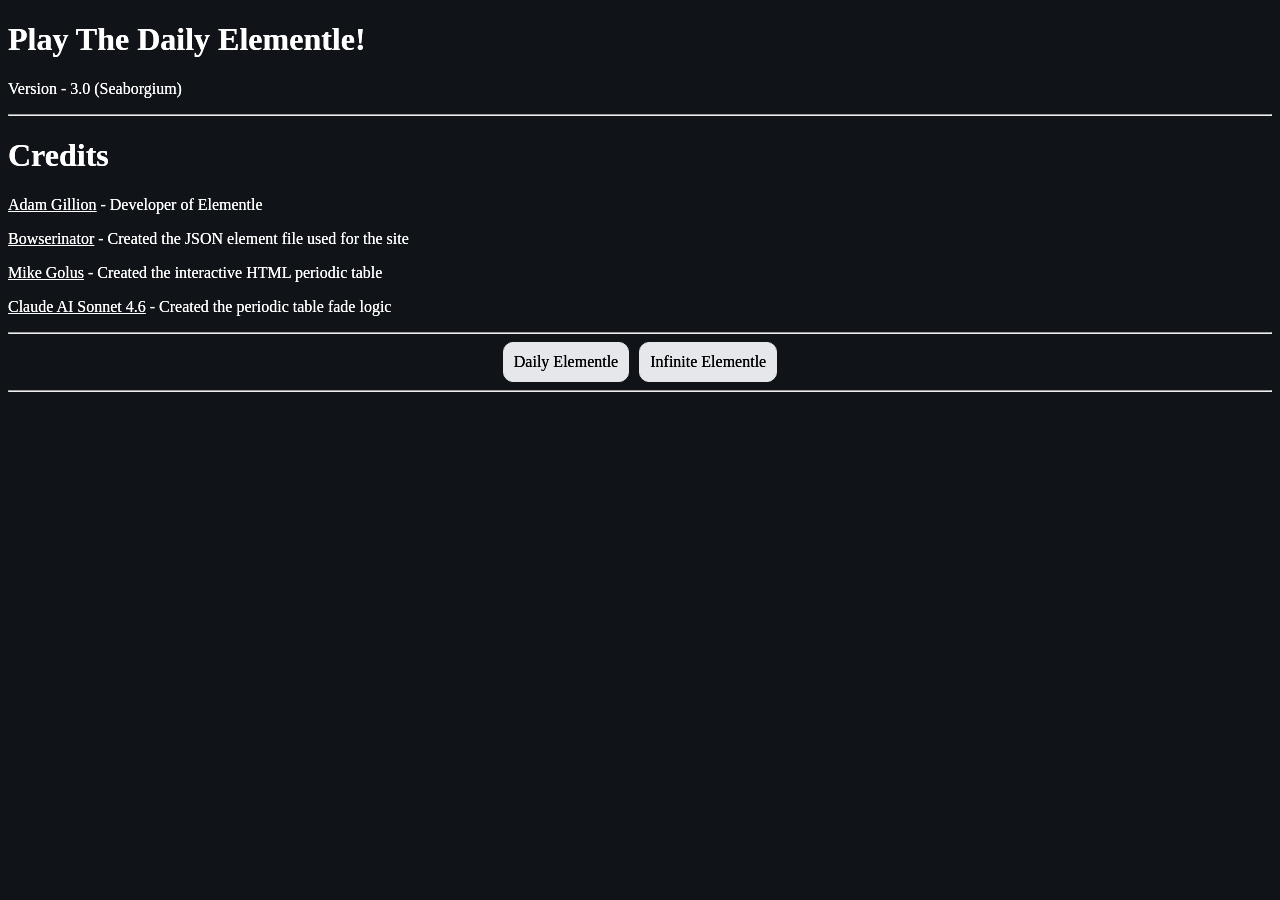
<file: index.html>
<!DOCTYPE html>
<head>
  <title>Elementle - Guess the chemical element</title>
  <link rel="stylesheet" type="text/css" href="style.css">
</head>
<body>
  <h1>Play The Daily Elementle!</h1>
  <p>Version - 3.0 (Seaborgium)</p>
  <hr>
  <h1>Credits</h1>
  <p><a href="https://github.com/the-adam-g/">Adam Gillion</a> - Developer of Elementle</p>
  <p><a href="https://github.com/Bowserinator">Bowserinator</a> - Created the JSON element file used for the site</p>
  <p><a href="https://codepen.io/mikegolus/pen/OwrPgB">Mike Golus</a> - Created the interactive HTML periodic table</p>
  <p><a href="https://claude.ai/">Claude AI Sonnet 4.6</a> - Created the periodic table fade logic</p>
  <hr>
  <div style="display: flex; margin-left: auto; margin-right: auto; justify-content: center;">
    <a class="navbar" style="margin-right: 10px;" href="daily.html">Daily Elementle</a>
    <a class="navbar" href="freeplay.html">Infinite Elementle</a>
  </div>
  <hr>
</file>
<file: style.css>
body {
  background: #101318;
  text-shadow: 0 0 0.4vw currentColor; 
}
h1, p, a, ul, li {
    color: white !important;
    text-shadow: 0 0 0.0vw currentColor;
}
.navbar {
  display: flex;
  flex-direction: row;
  border: 1px solid #E5E7EB;
  color: #000000 !important;
  text-decoration: none;
  background-color: #E5E7EB;
  border-radius: 10px;
  padding: 10px;
  transition-duration: 0.5s;
}
.navbar:hover {
  border: 1px solid #E5E7EB;
  color: #000000;
  background-color: #bab8b8;
  transition-duration: 0.5s;
}
.element.clue-eliminated {
  opacity: 0.12;
  filter: grayscale(100%) brightness(0.3);
  pointer-events: none;
  transition: opacity 600ms ease, filter 600ms ease;
}
.element.clue-eliminated .square {
  background: #0a0c0f !important;
  border-color: #1a1d22 !important;
  color: #333 !important;
}
.element:not(.clue-eliminated) {
  transition: opacity 600ms ease, filter 600ms ease;
}
.wrapper {
  position: relative;
  overflow: hidden;
  padding: 2%; }
  .wrapper > input {
    -webkit-appearance: none;
    position: fixed;
    left: 0;
    top: 0;
    width: 100%;
    height: 100%;
    visibility: hidden;
    opacity: 0;
    pointer-events: none; }

.periodic-table {
  max-width: 80%;
  margin-left: auto;
  margin-right: auto;
  display: grid;
  grid-gap: 5px;
  grid-template-columns: repeat(18, 1fr); }

.element {
  position: relative;
  font-size: 0.5vw;
  padding-bottom: 100%;
  cursor: pointer;
  color: #fff;
  transition: 500ms; }
  .element .overlay {
    position: fixed;
    z-index: 1;
    left: 0;
    right: 0;
    top: 0;
    bottom: 0;
    background-color: #101318;
    opacity: 0;
    pointer-events: none;
    transition: 500ms; }
  .element .square {
    position: absolute;
    left: 0;
    top: 0;
    width: 100%;
    height: 100%;
    border: 2px solid;
    box-sizing: border-box;
    background: #101318;
    display: flex;
    flex-direction: column;
    justify-content: center;
    align-items: center;
    transition-property: transform, z-index, left, right, top, bottom;
    transition-duration: 100ms, 0ms, 200ms, 200ms, 200ms, 200ms;
    transition-delay: 0ms, 100ms, 0ms, 0ms, 0ms, 0ms; }
  .element .atomic-number {
    position: absolute;
    left: 0;
    top: 0;
    padding: 2px; }
  .element .label {
    text-align: center;
    transition: 200ms; }
  .element .symbol {
    font-size: 1.7vw; }
  .element .name {
    font-size: 0.7vw; }
  .element .atomic-mass {
    position: absolute;
    left: 0;
    right: 0;
    bottom: 0;
    padding: 2px;
    text-align: center; }
  .element .atomic-weight {
    position: absolute;
    right: 0;
    top: 0;
    list-style: none;
    margin: 0;
    padding: 2px;
    opacity: 0;
    transition: 200ms;
    text-align: right; }
  .element .model {
    display: none;
    position: absolute;
    left: -500%;
    right: -500%;
    top: -500%;
    bottom: -500%;
    transform: scale(0.1); }
    .element .model .orbital {
      position: absolute;
      left: 0;
      right: 0;
      top: 0;
      bottom: 0;
      border: 5px solid;
      border-radius: 50%;
      opacity: 0.25; }
      .element .model .orbital:nth-child(1) {
        margin: 10%;
        animation-duration: 40s; }
      .element .model .orbital:nth-child(2) {
        margin: 15.5%;
        animation-duration: 34s; }
      .element .model .orbital:nth-child(3) {
        margin: 21%;
        animation-duration: 28s; }
      .element .model .orbital:nth-child(4) {
        margin: 26.5%;
        animation-duration: 22s; }
      .element .model .orbital:nth-child(5) {
        margin: 32%;
        animation-duration: 16s; }
      .element .model .orbital:nth-child(6) {
        margin: 37.5%;
        animation-duration: 10s; }
      .element .model .orbital:nth-child(7) {
        margin: 43%;
        animation-duration: 4s; }
      .element .model .orbital .electron {
        position: absolute;
        left: 0;
        right: 0;
        top: 0;
        bottom: 0; }
        .element .model .orbital .electron::before {
          content: "";
          position: absolute;
          left: calc(50% - 0.7vw);
          top: -0.7vw;
          width: 1.4vw;
          height: 1.4vw;
          background-color: currentColor;
          border-radius: 50%;
          opacity: 0.75; }
        .element .model .orbital .electron:nth-last-child(1):first-child ~ .electron:nth-child(1) {
          transform: rotate(0deg); }
        .element .model .orbital .electron:nth-last-child(2):first-child ~ .electron:nth-child(1) {
          transform: rotate(0deg); }
        .element .model .orbital .electron:nth-last-child(2):first-child ~ .electron:nth-child(2) {
          transform: rotate(180deg); }
        .element .model .orbital .electron:nth-last-child(3):first-child ~ .electron:nth-child(1) {
          transform: rotate(0deg); }
        .element .model .orbital .electron:nth-last-child(3):first-child ~ .electron:nth-child(2) {
          transform: rotate(120deg); }
        .element .model .orbital .electron:nth-last-child(3):first-child ~ .electron:nth-child(3) {
          transform: rotate(240deg); }
        .element .model .orbital .electron:nth-last-child(4):first-child ~ .electron:nth-child(1) {
          transform: rotate(0deg); }
        .element .model .orbital .electron:nth-last-child(4):first-child ~ .electron:nth-child(2) {
          transform: rotate(90deg); }
        .element .model .orbital .electron:nth-last-child(4):first-child ~ .electron:nth-child(3) {
          transform: rotate(180deg); }
        .element .model .orbital .electron:nth-last-child(4):first-child ~ .electron:nth-child(4) {
          transform: rotate(270deg); }
        .element .model .orbital .electron:nth-last-child(5):first-child ~ .electron:nth-child(1) {
          transform: rotate(0deg); }
        .element .model .orbital .electron:nth-last-child(5):first-child ~ .electron:nth-child(2) {
          transform: rotate(72deg); }
        .element .model .orbital .electron:nth-last-child(5):first-child ~ .electron:nth-child(3) {
          transform: rotate(144deg); }
        .element .model .orbital .electron:nth-last-child(5):first-child ~ .electron:nth-child(4) {
          transform: rotate(216deg); }
        .element .model .orbital .electron:nth-last-child(5):first-child ~ .electron:nth-child(5) {
          transform: rotate(288deg); }
        .element .model .orbital .electron:nth-last-child(6):first-child ~ .electron:nth-child(1) {
          transform: rotate(0deg); }
        .element .model .orbital .electron:nth-last-child(6):first-child ~ .electron:nth-child(2) {
          transform: rotate(60deg); }
        .element .model .orbital .electron:nth-last-child(6):first-child ~ .electron:nth-child(3) {
          transform: rotate(120deg); }
        .element .model .orbital .electron:nth-last-child(6):first-child ~ .electron:nth-child(4) {
          transform: rotate(180deg); }
        .element .model .orbital .electron:nth-last-child(6):first-child ~ .electron:nth-child(5) {
          transform: rotate(240deg); }
        .element .model .orbital .electron:nth-last-child(6):first-child ~ .electron:nth-child(6) {
          transform: rotate(300deg); }
        .element .model .orbital .electron:nth-last-child(7):first-child ~ .electron:nth-child(1) {
          transform: rotate(0deg); }
        .element .model .orbital .electron:nth-last-child(7):first-child ~ .electron:nth-child(2) {
          transform: rotate(51.42857deg); }
        .element .model .orbital .electron:nth-last-child(7):first-child ~ .electron:nth-child(3) {
          transform: rotate(102.85714deg); }
        .element .model .orbital .electron:nth-last-child(7):first-child ~ .electron:nth-child(4) {
          transform: rotate(154.28571deg); }
        .element .model .orbital .electron:nth-last-child(7):first-child ~ .electron:nth-child(5) {
          transform: rotate(205.71429deg); }
        .element .model .orbital .electron:nth-last-child(7):first-child ~ .electron:nth-child(6) {
          transform: rotate(257.14286deg); }
        .element .model .orbital .electron:nth-last-child(7):first-child ~ .electron:nth-child(7) {
          transform: rotate(308.57143deg); }
        .element .model .orbital .electron:nth-last-child(8):first-child ~ .electron:nth-child(1) {
          transform: rotate(0deg); }
        .element .model .orbital .electron:nth-last-child(8):first-child ~ .electron:nth-child(2) {
          transform: rotate(45deg); }
        .element .model .orbital .electron:nth-last-child(8):first-child ~ .electron:nth-child(3) {
          transform: rotate(90deg); }
        .element .model .orbital .electron:nth-last-child(8):first-child ~ .electron:nth-child(4) {
          transform: rotate(135deg); }
        .element .model .orbital .electron:nth-last-child(8):first-child ~ .electron:nth-child(5) {
          transform: rotate(180deg); }
        .element .model .orbital .electron:nth-last-child(8):first-child ~ .electron:nth-child(6) {
          transform: rotate(225deg); }
        .element .model .orbital .electron:nth-last-child(8):first-child ~ .electron:nth-child(7) {
          transform: rotate(270deg); }
        .element .model .orbital .electron:nth-last-child(8):first-child ~ .electron:nth-child(8) {
          transform: rotate(315deg); }
        .element .model .orbital .electron:nth-last-child(9):first-child ~ .electron:nth-child(1) {
          transform: rotate(0deg); }
        .element .model .orbital .electron:nth-last-child(9):first-child ~ .electron:nth-child(2) {
          transform: rotate(40deg); }
        .element .model .orbital .electron:nth-last-child(9):first-child ~ .electron:nth-child(3) {
          transform: rotate(80deg); }
        .element .model .orbital .electron:nth-last-child(9):first-child ~ .electron:nth-child(4) {
          transform: rotate(120deg); }
        .element .model .orbital .electron:nth-last-child(9):first-child ~ .electron:nth-child(5) {
          transform: rotate(160deg); }
        .element .model .orbital .electron:nth-last-child(9):first-child ~ .electron:nth-child(6) {
          transform: rotate(200deg); }
        .element .model .orbital .electron:nth-last-child(9):first-child ~ .electron:nth-child(7) {
          transform: rotate(240deg); }
        .element .model .orbital .electron:nth-last-child(9):first-child ~ .electron:nth-child(8) {
          transform: rotate(280deg); }
        .element .model .orbital .electron:nth-last-child(9):first-child ~ .electron:nth-child(9) {
          transform: rotate(320deg); }
        .element .model .orbital .electron:nth-last-child(10):first-child ~ .electron:nth-child(1) {
          transform: rotate(0deg); }
        .element .model .orbital .electron:nth-last-child(10):first-child ~ .electron:nth-child(2) {
          transform: rotate(36deg); }
        .element .model .orbital .electron:nth-last-child(10):first-child ~ .electron:nth-child(3) {
          transform: rotate(72deg); }
        .element .model .orbital .electron:nth-last-child(10):first-child ~ .electron:nth-child(4) {
          transform: rotate(108deg); }
        .element .model .orbital .electron:nth-last-child(10):first-child ~ .electron:nth-child(5) {
          transform: rotate(144deg); }
        .element .model .orbital .electron:nth-last-child(10):first-child ~ .electron:nth-child(6) {
          transform: rotate(180deg); }
        .element .model .orbital .electron:nth-last-child(10):first-child ~ .electron:nth-child(7) {
          transform: rotate(216deg); }
        .element .model .orbital .electron:nth-last-child(10):first-child ~ .electron:nth-child(8) {
          transform: rotate(252deg); }
        .element .model .orbital .electron:nth-last-child(10):first-child ~ .electron:nth-child(9) {
          transform: rotate(288deg); }
        .element .model .orbital .electron:nth-last-child(10):first-child ~ .electron:nth-child(10) {
          transform: rotate(324deg); }
        .element .model .orbital .electron:nth-last-child(11):first-child ~ .electron:nth-child(1) {
          transform: rotate(0deg); }
        .element .model .orbital .electron:nth-last-child(11):first-child ~ .electron:nth-child(2) {
          transform: rotate(32.72727deg); }
        .element .model .orbital .electron:nth-last-child(11):first-child ~ .electron:nth-child(3) {
          transform: rotate(65.45455deg); }
        .element .model .orbital .electron:nth-last-child(11):first-child ~ .electron:nth-child(4) {
          transform: rotate(98.18182deg); }
        .element .model .orbital .electron:nth-last-child(11):first-child ~ .electron:nth-child(5) {
          transform: rotate(130.90909deg); }
        .element .model .orbital .electron:nth-last-child(11):first-child ~ .electron:nth-child(6) {
          transform: rotate(163.63636deg); }
        .element .model .orbital .electron:nth-last-child(11):first-child ~ .electron:nth-child(7) {
          transform: rotate(196.36364deg); }
        .element .model .orbital .electron:nth-last-child(11):first-child ~ .electron:nth-child(8) {
          transform: rotate(229.09091deg); }
        .element .model .orbital .electron:nth-last-child(11):first-child ~ .electron:nth-child(9) {
          transform: rotate(261.81818deg); }
        .element .model .orbital .electron:nth-last-child(11):first-child ~ .electron:nth-child(10) {
          transform: rotate(294.54545deg); }
        .element .model .orbital .electron:nth-last-child(11):first-child ~ .electron:nth-child(11) {
          transform: rotate(327.27273deg); }
        .element .model .orbital .electron:nth-last-child(12):first-child ~ .electron:nth-child(1) {
          transform: rotate(0deg); }
        .element .model .orbital .electron:nth-last-child(12):first-child ~ .electron:nth-child(2) {
          transform: rotate(30deg); }
        .element .model .orbital .electron:nth-last-child(12):first-child ~ .electron:nth-child(3) {
          transform: rotate(60deg); }
        .element .model .orbital .electron:nth-last-child(12):first-child ~ .electron:nth-child(4) {
          transform: rotate(90deg); }
        .element .model .orbital .electron:nth-last-child(12):first-child ~ .electron:nth-child(5) {
          transform: rotate(120deg); }
        .element .model .orbital .electron:nth-last-child(12):first-child ~ .electron:nth-child(6) {
          transform: rotate(150deg); }
        .element .model .orbital .electron:nth-last-child(12):first-child ~ .electron:nth-child(7) {
          transform: rotate(180deg); }
        .element .model .orbital .electron:nth-last-child(12):first-child ~ .electron:nth-child(8) {
          transform: rotate(210deg); }
        .element .model .orbital .electron:nth-last-child(12):first-child ~ .electron:nth-child(9) {
          transform: rotate(240deg); }
        .element .model .orbital .electron:nth-last-child(12):first-child ~ .electron:nth-child(10) {
          transform: rotate(270deg); }
        .element .model .orbital .electron:nth-last-child(12):first-child ~ .electron:nth-child(11) {
          transform: rotate(300deg); }
        .element .model .orbital .electron:nth-last-child(12):first-child ~ .electron:nth-child(12) {
          transform: rotate(330deg); }
        .element .model .orbital .electron:nth-last-child(13):first-child ~ .electron:nth-child(1) {
          transform: rotate(0deg); }
        .element .model .orbital .electron:nth-last-child(13):first-child ~ .electron:nth-child(2) {
          transform: rotate(27.69231deg); }
        .element .model .orbital .electron:nth-last-child(13):first-child ~ .electron:nth-child(3) {
          transform: rotate(55.38462deg); }
        .element .model .orbital .electron:nth-last-child(13):first-child ~ .electron:nth-child(4) {
          transform: rotate(83.07692deg); }
        .element .model .orbital .electron:nth-last-child(13):first-child ~ .electron:nth-child(5) {
          transform: rotate(110.76923deg); }
        .element .model .orbital .electron:nth-last-child(13):first-child ~ .electron:nth-child(6) {
          transform: rotate(138.46154deg); }
        .element .model .orbital .electron:nth-last-child(13):first-child ~ .electron:nth-child(7) {
          transform: rotate(166.15385deg); }
        .element .model .orbital .electron:nth-last-child(13):first-child ~ .electron:nth-child(8) {
          transform: rotate(193.84615deg); }
        .element .model .orbital .electron:nth-last-child(13):first-child ~ .electron:nth-child(9) {
          transform: rotate(221.53846deg); }
        .element .model .orbital .electron:nth-last-child(13):first-child ~ .electron:nth-child(10) {
          transform: rotate(249.23077deg); }
        .element .model .orbital .electron:nth-last-child(13):first-child ~ .electron:nth-child(11) {
          transform: rotate(276.92308deg); }
        .element .model .orbital .electron:nth-last-child(13):first-child ~ .electron:nth-child(12) {
          transform: rotate(304.61538deg); }
        .element .model .orbital .electron:nth-last-child(13):first-child ~ .electron:nth-child(13) {
          transform: rotate(332.30769deg); }
        .element .model .orbital .electron:nth-last-child(14):first-child ~ .electron:nth-child(1) {
          transform: rotate(0deg); }
        .element .model .orbital .electron:nth-last-child(14):first-child ~ .electron:nth-child(2) {
          transform: rotate(25.71429deg); }
        .element .model .orbital .electron:nth-last-child(14):first-child ~ .electron:nth-child(3) {
          transform: rotate(51.42857deg); }
        .element .model .orbital .electron:nth-last-child(14):first-child ~ .electron:nth-child(4) {
          transform: rotate(77.14286deg); }
        .element .model .orbital .electron:nth-last-child(14):first-child ~ .electron:nth-child(5) {
          transform: rotate(102.85714deg); }
        .element .model .orbital .electron:nth-last-child(14):first-child ~ .electron:nth-child(6) {
          transform: rotate(128.57143deg); }
        .element .model .orbital .electron:nth-last-child(14):first-child ~ .electron:nth-child(7) {
          transform: rotate(154.28571deg); }
        .element .model .orbital .electron:nth-last-child(14):first-child ~ .electron:nth-child(8) {
          transform: rotate(180deg); }
        .element .model .orbital .electron:nth-last-child(14):first-child ~ .electron:nth-child(9) {
          transform: rotate(205.71429deg); }
        .element .model .orbital .electron:nth-last-child(14):first-child ~ .electron:nth-child(10) {
          transform: rotate(231.42857deg); }
        .element .model .orbital .electron:nth-last-child(14):first-child ~ .electron:nth-child(11) {
          transform: rotate(257.14286deg); }
        .element .model .orbital .electron:nth-last-child(14):first-child ~ .electron:nth-child(12) {
          transform: rotate(282.85714deg); }
        .element .model .orbital .electron:nth-last-child(14):first-child ~ .electron:nth-child(13) {
          transform: rotate(308.57143deg); }
        .element .model .orbital .electron:nth-last-child(14):first-child ~ .electron:nth-child(14) {
          transform: rotate(334.28571deg); }
        .element .model .orbital .electron:nth-last-child(15):first-child ~ .electron:nth-child(1) {
          transform: rotate(0deg); }
        .element .model .orbital .electron:nth-last-child(15):first-child ~ .electron:nth-child(2) {
          transform: rotate(24deg); }
        .element .model .orbital .electron:nth-last-child(15):first-child ~ .electron:nth-child(3) {
          transform: rotate(48deg); }
        .element .model .orbital .electron:nth-last-child(15):first-child ~ .electron:nth-child(4) {
          transform: rotate(72deg); }
        .element .model .orbital .electron:nth-last-child(15):first-child ~ .electron:nth-child(5) {
          transform: rotate(96deg); }
        .element .model .orbital .electron:nth-last-child(15):first-child ~ .electron:nth-child(6) {
          transform: rotate(120deg); }
        .element .model .orbital .electron:nth-last-child(15):first-child ~ .electron:nth-child(7) {
          transform: rotate(144deg); }
        .element .model .orbital .electron:nth-last-child(15):first-child ~ .electron:nth-child(8) {
          transform: rotate(168deg); }
        .element .model .orbital .electron:nth-last-child(15):first-child ~ .electron:nth-child(9) {
          transform: rotate(192deg); }
        .element .model .orbital .electron:nth-last-child(15):first-child ~ .electron:nth-child(10) {
          transform: rotate(216deg); }
        .element .model .orbital .electron:nth-last-child(15):first-child ~ .electron:nth-child(11) {
          transform: rotate(240deg); }
        .element .model .orbital .electron:nth-last-child(15):first-child ~ .electron:nth-child(12) {
          transform: rotate(264deg); }
        .element .model .orbital .electron:nth-last-child(15):first-child ~ .electron:nth-child(13) {
          transform: rotate(288deg); }
        .element .model .orbital .electron:nth-last-child(15):first-child ~ .electron:nth-child(14) {
          transform: rotate(312deg); }
        .element .model .orbital .electron:nth-last-child(15):first-child ~ .electron:nth-child(15) {
          transform: rotate(336deg); }
        .element .model .orbital .electron:nth-last-child(16):first-child ~ .electron:nth-child(1) {
          transform: rotate(0deg); }
        .element .model .orbital .electron:nth-last-child(16):first-child ~ .electron:nth-child(2) {
          transform: rotate(22.5deg); }
        .element .model .orbital .electron:nth-last-child(16):first-child ~ .electron:nth-child(3) {
          transform: rotate(45deg); }
        .element .model .orbital .electron:nth-last-child(16):first-child ~ .electron:nth-child(4) {
          transform: rotate(67.5deg); }
        .element .model .orbital .electron:nth-last-child(16):first-child ~ .electron:nth-child(5) {
          transform: rotate(90deg); }
        .element .model .orbital .electron:nth-last-child(16):first-child ~ .electron:nth-child(6) {
          transform: rotate(112.5deg); }
        .element .model .orbital .electron:nth-last-child(16):first-child ~ .electron:nth-child(7) {
          transform: rotate(135deg); }
        .element .model .orbital .electron:nth-last-child(16):first-child ~ .electron:nth-child(8) {
          transform: rotate(157.5deg); }
        .element .model .orbital .electron:nth-last-child(16):first-child ~ .electron:nth-child(9) {
          transform: rotate(180deg); }
        .element .model .orbital .electron:nth-last-child(16):first-child ~ .electron:nth-child(10) {
          transform: rotate(202.5deg); }
        .element .model .orbital .electron:nth-last-child(16):first-child ~ .electron:nth-child(11) {
          transform: rotate(225deg); }
        .element .model .orbital .electron:nth-last-child(16):first-child ~ .electron:nth-child(12) {
          transform: rotate(247.5deg); }
        .element .model .orbital .electron:nth-last-child(16):first-child ~ .electron:nth-child(13) {
          transform: rotate(270deg); }
        .element .model .orbital .electron:nth-last-child(16):first-child ~ .electron:nth-child(14) {
          transform: rotate(292.5deg); }
        .element .model .orbital .electron:nth-last-child(16):first-child ~ .electron:nth-child(15) {
          transform: rotate(315deg); }
        .element .model .orbital .electron:nth-last-child(16):first-child ~ .electron:nth-child(16) {
          transform: rotate(337.5deg); }
        .element .model .orbital .electron:nth-last-child(17):first-child ~ .electron:nth-child(1) {
          transform: rotate(0deg); }
        .element .model .orbital .electron:nth-last-child(17):first-child ~ .electron:nth-child(2) {
          transform: rotate(21.17647deg); }
        .element .model .orbital .electron:nth-last-child(17):first-child ~ .electron:nth-child(3) {
          transform: rotate(42.35294deg); }
        .element .model .orbital .electron:nth-last-child(17):first-child ~ .electron:nth-child(4) {
          transform: rotate(63.52941deg); }
        .element .model .orbital .electron:nth-last-child(17):first-child ~ .electron:nth-child(5) {
          transform: rotate(84.70588deg); }
        .element .model .orbital .electron:nth-last-child(17):first-child ~ .electron:nth-child(6) {
          transform: rotate(105.88235deg); }
        .element .model .orbital .electron:nth-last-child(17):first-child ~ .electron:nth-child(7) {
          transform: rotate(127.05882deg); }
        .element .model .orbital .electron:nth-last-child(17):first-child ~ .electron:nth-child(8) {
          transform: rotate(148.23529deg); }
        .element .model .orbital .electron:nth-last-child(17):first-child ~ .electron:nth-child(9) {
          transform: rotate(169.41176deg); }
        .element .model .orbital .electron:nth-last-child(17):first-child ~ .electron:nth-child(10) {
          transform: rotate(190.58824deg); }
        .element .model .orbital .electron:nth-last-child(17):first-child ~ .electron:nth-child(11) {
          transform: rotate(211.76471deg); }
        .element .model .orbital .electron:nth-last-child(17):first-child ~ .electron:nth-child(12) {
          transform: rotate(232.94118deg); }
        .element .model .orbital .electron:nth-last-child(17):first-child ~ .electron:nth-child(13) {
          transform: rotate(254.11765deg); }
        .element .model .orbital .electron:nth-last-child(17):first-child ~ .electron:nth-child(14) {
          transform: rotate(275.29412deg); }
        .element .model .orbital .electron:nth-last-child(17):first-child ~ .electron:nth-child(15) {
          transform: rotate(296.47059deg); }
        .element .model .orbital .electron:nth-last-child(17):first-child ~ .electron:nth-child(16) {
          transform: rotate(317.64706deg); }
        .element .model .orbital .electron:nth-last-child(17):first-child ~ .electron:nth-child(17) {
          transform: rotate(338.82353deg); }
        .element .model .orbital .electron:nth-last-child(18):first-child ~ .electron:nth-child(1) {
          transform: rotate(0deg); }
        .element .model .orbital .electron:nth-last-child(18):first-child ~ .electron:nth-child(2) {
          transform: rotate(20deg); }
        .element .model .orbital .electron:nth-last-child(18):first-child ~ .electron:nth-child(3) {
          transform: rotate(40deg); }
        .element .model .orbital .electron:nth-last-child(18):first-child ~ .electron:nth-child(4) {
          transform: rotate(60deg); }
        .element .model .orbital .electron:nth-last-child(18):first-child ~ .electron:nth-child(5) {
          transform: rotate(80deg); }
        .element .model .orbital .electron:nth-last-child(18):first-child ~ .electron:nth-child(6) {
          transform: rotate(100deg); }
        .element .model .orbital .electron:nth-last-child(18):first-child ~ .electron:nth-child(7) {
          transform: rotate(120deg); }
        .element .model .orbital .electron:nth-last-child(18):first-child ~ .electron:nth-child(8) {
          transform: rotate(140deg); }
        .element .model .orbital .electron:nth-last-child(18):first-child ~ .electron:nth-child(9) {
          transform: rotate(160deg); }
        .element .model .orbital .electron:nth-last-child(18):first-child ~ .electron:nth-child(10) {
          transform: rotate(180deg); }
        .element .model .orbital .electron:nth-last-child(18):first-child ~ .electron:nth-child(11) {
          transform: rotate(200deg); }
        .element .model .orbital .electron:nth-last-child(18):first-child ~ .electron:nth-child(12) {
          transform: rotate(220deg); }
        .element .model .orbital .electron:nth-last-child(18):first-child ~ .electron:nth-child(13) {
          transform: rotate(240deg); }
        .element .model .orbital .electron:nth-last-child(18):first-child ~ .electron:nth-child(14) {
          transform: rotate(260deg); }
        .element .model .orbital .electron:nth-last-child(18):first-child ~ .electron:nth-child(15) {
          transform: rotate(280deg); }
        .element .model .orbital .electron:nth-last-child(18):first-child ~ .electron:nth-child(16) {
          transform: rotate(300deg); }
        .element .model .orbital .electron:nth-last-child(18):first-child ~ .electron:nth-child(17) {
          transform: rotate(320deg); }
        .element .model .orbital .electron:nth-last-child(18):first-child ~ .electron:nth-child(18) {
          transform: rotate(340deg); }
        .element .model .orbital .electron:nth-last-child(19):first-child ~ .electron:nth-child(1) {
          transform: rotate(0deg); }
        .element .model .orbital .electron:nth-last-child(19):first-child ~ .electron:nth-child(2) {
          transform: rotate(18.94737deg); }
        .element .model .orbital .electron:nth-last-child(19):first-child ~ .electron:nth-child(3) {
          transform: rotate(37.89474deg); }
        .element .model .orbital .electron:nth-last-child(19):first-child ~ .electron:nth-child(4) {
          transform: rotate(56.84211deg); }
        .element .model .orbital .electron:nth-last-child(19):first-child ~ .electron:nth-child(5) {
          transform: rotate(75.78947deg); }
        .element .model .orbital .electron:nth-last-child(19):first-child ~ .electron:nth-child(6) {
          transform: rotate(94.73684deg); }
        .element .model .orbital .electron:nth-last-child(19):first-child ~ .electron:nth-child(7) {
          transform: rotate(113.68421deg); }
        .element .model .orbital .electron:nth-last-child(19):first-child ~ .electron:nth-child(8) {
          transform: rotate(132.63158deg); }
        .element .model .orbital .electron:nth-last-child(19):first-child ~ .electron:nth-child(9) {
          transform: rotate(151.57895deg); }
        .element .model .orbital .electron:nth-last-child(19):first-child ~ .electron:nth-child(10) {
          transform: rotate(170.52632deg); }
        .element .model .orbital .electron:nth-last-child(19):first-child ~ .electron:nth-child(11) {
          transform: rotate(189.47368deg); }
        .element .model .orbital .electron:nth-last-child(19):first-child ~ .electron:nth-child(12) {
          transform: rotate(208.42105deg); }
        .element .model .orbital .electron:nth-last-child(19):first-child ~ .electron:nth-child(13) {
          transform: rotate(227.36842deg); }
        .element .model .orbital .electron:nth-last-child(19):first-child ~ .electron:nth-child(14) {
          transform: rotate(246.31579deg); }
        .element .model .orbital .electron:nth-last-child(19):first-child ~ .electron:nth-child(15) {
          transform: rotate(265.26316deg); }
        .element .model .orbital .electron:nth-last-child(19):first-child ~ .electron:nth-child(16) {
          transform: rotate(284.21053deg); }
        .element .model .orbital .electron:nth-last-child(19):first-child ~ .electron:nth-child(17) {
          transform: rotate(303.15789deg); }
        .element .model .orbital .electron:nth-last-child(19):first-child ~ .electron:nth-child(18) {
          transform: rotate(322.10526deg); }
        .element .model .orbital .electron:nth-last-child(19):first-child ~ .electron:nth-child(19) {
          transform: rotate(341.05263deg); }
        .element .model .orbital .electron:nth-last-child(20):first-child ~ .electron:nth-child(1) {
          transform: rotate(0deg); }
        .element .model .orbital .electron:nth-last-child(20):first-child ~ .electron:nth-child(2) {
          transform: rotate(18deg); }
        .element .model .orbital .electron:nth-last-child(20):first-child ~ .electron:nth-child(3) {
          transform: rotate(36deg); }
        .element .model .orbital .electron:nth-last-child(20):first-child ~ .electron:nth-child(4) {
          transform: rotate(54deg); }
        .element .model .orbital .electron:nth-last-child(20):first-child ~ .electron:nth-child(5) {
          transform: rotate(72deg); }
        .element .model .orbital .electron:nth-last-child(20):first-child ~ .electron:nth-child(6) {
          transform: rotate(90deg); }
        .element .model .orbital .electron:nth-last-child(20):first-child ~ .electron:nth-child(7) {
          transform: rotate(108deg); }
        .element .model .orbital .electron:nth-last-child(20):first-child ~ .electron:nth-child(8) {
          transform: rotate(126deg); }
        .element .model .orbital .electron:nth-last-child(20):first-child ~ .electron:nth-child(9) {
          transform: rotate(144deg); }
        .element .model .orbital .electron:nth-last-child(20):first-child ~ .electron:nth-child(10) {
          transform: rotate(162deg); }
        .element .model .orbital .electron:nth-last-child(20):first-child ~ .electron:nth-child(11) {
          transform: rotate(180deg); }
        .element .model .orbital .electron:nth-last-child(20):first-child ~ .electron:nth-child(12) {
          transform: rotate(198deg); }
        .element .model .orbital .electron:nth-last-child(20):first-child ~ .electron:nth-child(13) {
          transform: rotate(216deg); }
        .element .model .orbital .electron:nth-last-child(20):first-child ~ .electron:nth-child(14) {
          transform: rotate(234deg); }
        .element .model .orbital .electron:nth-last-child(20):first-child ~ .electron:nth-child(15) {
          transform: rotate(252deg); }
        .element .model .orbital .electron:nth-last-child(20):first-child ~ .electron:nth-child(16) {
          transform: rotate(270deg); }
        .element .model .orbital .electron:nth-last-child(20):first-child ~ .electron:nth-child(17) {
          transform: rotate(288deg); }
        .element .model .orbital .electron:nth-last-child(20):first-child ~ .electron:nth-child(18) {
          transform: rotate(306deg); }
        .element .model .orbital .electron:nth-last-child(20):first-child ~ .electron:nth-child(19) {
          transform: rotate(324deg); }
        .element .model .orbital .electron:nth-last-child(20):first-child ~ .electron:nth-child(20) {
          transform: rotate(342deg); }
        .element .model .orbital .electron:nth-last-child(21):first-child ~ .electron:nth-child(1) {
          transform: rotate(0deg); }
        .element .model .orbital .electron:nth-last-child(21):first-child ~ .electron:nth-child(2) {
          transform: rotate(17.14286deg); }
        .element .model .orbital .electron:nth-last-child(21):first-child ~ .electron:nth-child(3) {
          transform: rotate(34.28571deg); }
        .element .model .orbital .electron:nth-last-child(21):first-child ~ .electron:nth-child(4) {
          transform: rotate(51.42857deg); }
        .element .model .orbital .electron:nth-last-child(21):first-child ~ .electron:nth-child(5) {
          transform: rotate(68.57143deg); }
        .element .model .orbital .electron:nth-last-child(21):first-child ~ .electron:nth-child(6) {
          transform: rotate(85.71429deg); }
        .element .model .orbital .electron:nth-last-child(21):first-child ~ .electron:nth-child(7) {
          transform: rotate(102.85714deg); }
        .element .model .orbital .electron:nth-last-child(21):first-child ~ .electron:nth-child(8) {
          transform: rotate(120deg); }
        .element .model .orbital .electron:nth-last-child(21):first-child ~ .electron:nth-child(9) {
          transform: rotate(137.14286deg); }
        .element .model .orbital .electron:nth-last-child(21):first-child ~ .electron:nth-child(10) {
          transform: rotate(154.28571deg); }
        .element .model .orbital .electron:nth-last-child(21):first-child ~ .electron:nth-child(11) {
          transform: rotate(171.42857deg); }
        .element .model .orbital .electron:nth-last-child(21):first-child ~ .electron:nth-child(12) {
          transform: rotate(188.57143deg); }
        .element .model .orbital .electron:nth-last-child(21):first-child ~ .electron:nth-child(13) {
          transform: rotate(205.71429deg); }
        .element .model .orbital .electron:nth-last-child(21):first-child ~ .electron:nth-child(14) {
          transform: rotate(222.85714deg); }
        .element .model .orbital .electron:nth-last-child(21):first-child ~ .electron:nth-child(15) {
          transform: rotate(240deg); }
        .element .model .orbital .electron:nth-last-child(21):first-child ~ .electron:nth-child(16) {
          transform: rotate(257.14286deg); }
        .element .model .orbital .electron:nth-last-child(21):first-child ~ .electron:nth-child(17) {
          transform: rotate(274.28571deg); }
        .element .model .orbital .electron:nth-last-child(21):first-child ~ .electron:nth-child(18) {
          transform: rotate(291.42857deg); }
        .element .model .orbital .electron:nth-last-child(21):first-child ~ .electron:nth-child(19) {
          transform: rotate(308.57143deg); }
        .element .model .orbital .electron:nth-last-child(21):first-child ~ .electron:nth-child(20) {
          transform: rotate(325.71429deg); }
        .element .model .orbital .electron:nth-last-child(21):first-child ~ .electron:nth-child(21) {
          transform: rotate(342.85714deg); }
        .element .model .orbital .electron:nth-last-child(22):first-child ~ .electron:nth-child(1) {
          transform: rotate(0deg); }
        .element .model .orbital .electron:nth-last-child(22):first-child ~ .electron:nth-child(2) {
          transform: rotate(16.36364deg); }
        .element .model .orbital .electron:nth-last-child(22):first-child ~ .electron:nth-child(3) {
          transform: rotate(32.72727deg); }
        .element .model .orbital .electron:nth-last-child(22):first-child ~ .electron:nth-child(4) {
          transform: rotate(49.09091deg); }
        .element .model .orbital .electron:nth-last-child(22):first-child ~ .electron:nth-child(5) {
          transform: rotate(65.45455deg); }
        .element .model .orbital .electron:nth-last-child(22):first-child ~ .electron:nth-child(6) {
          transform: rotate(81.81818deg); }
        .element .model .orbital .electron:nth-last-child(22):first-child ~ .electron:nth-child(7) {
          transform: rotate(98.18182deg); }
        .element .model .orbital .electron:nth-last-child(22):first-child ~ .electron:nth-child(8) {
          transform: rotate(114.54545deg); }
        .element .model .orbital .electron:nth-last-child(22):first-child ~ .electron:nth-child(9) {
          transform: rotate(130.90909deg); }
        .element .model .orbital .electron:nth-last-child(22):first-child ~ .electron:nth-child(10) {
          transform: rotate(147.27273deg); }
        .element .model .orbital .electron:nth-last-child(22):first-child ~ .electron:nth-child(11) {
          transform: rotate(163.63636deg); }
        .element .model .orbital .electron:nth-last-child(22):first-child ~ .electron:nth-child(12) {
          transform: rotate(180deg); }
        .element .model .orbital .electron:nth-last-child(22):first-child ~ .electron:nth-child(13) {
          transform: rotate(196.36364deg); }
        .element .model .orbital .electron:nth-last-child(22):first-child ~ .electron:nth-child(14) {
          transform: rotate(212.72727deg); }
        .element .model .orbital .electron:nth-last-child(22):first-child ~ .electron:nth-child(15) {
          transform: rotate(229.09091deg); }
        .element .model .orbital .electron:nth-last-child(22):first-child ~ .electron:nth-child(16) {
          transform: rotate(245.45455deg); }
        .element .model .orbital .electron:nth-last-child(22):first-child ~ .electron:nth-child(17) {
          transform: rotate(261.81818deg); }
        .element .model .orbital .electron:nth-last-child(22):first-child ~ .electron:nth-child(18) {
          transform: rotate(278.18182deg); }
        .element .model .orbital .electron:nth-last-child(22):first-child ~ .electron:nth-child(19) {
          transform: rotate(294.54545deg); }
        .element .model .orbital .electron:nth-last-child(22):first-child ~ .electron:nth-child(20) {
          transform: rotate(310.90909deg); }
        .element .model .orbital .electron:nth-last-child(22):first-child ~ .electron:nth-child(21) {
          transform: rotate(327.27273deg); }
        .element .model .orbital .electron:nth-last-child(22):first-child ~ .electron:nth-child(22) {
          transform: rotate(343.63636deg); }
        .element .model .orbital .electron:nth-last-child(23):first-child ~ .electron:nth-child(1) {
          transform: rotate(0deg); }
        .element .model .orbital .electron:nth-last-child(23):first-child ~ .electron:nth-child(2) {
          transform: rotate(15.65217deg); }
        .element .model .orbital .electron:nth-last-child(23):first-child ~ .electron:nth-child(3) {
          transform: rotate(31.30435deg); }
        .element .model .orbital .electron:nth-last-child(23):first-child ~ .electron:nth-child(4) {
          transform: rotate(46.95652deg); }
        .element .model .orbital .electron:nth-last-child(23):first-child ~ .electron:nth-child(5) {
          transform: rotate(62.6087deg); }
        .element .model .orbital .electron:nth-last-child(23):first-child ~ .electron:nth-child(6) {
          transform: rotate(78.26087deg); }
        .element .model .orbital .electron:nth-last-child(23):first-child ~ .electron:nth-child(7) {
          transform: rotate(93.91304deg); }
        .element .model .orbital .electron:nth-last-child(23):first-child ~ .electron:nth-child(8) {
          transform: rotate(109.56522deg); }
        .element .model .orbital .electron:nth-last-child(23):first-child ~ .electron:nth-child(9) {
          transform: rotate(125.21739deg); }
        .element .model .orbital .electron:nth-last-child(23):first-child ~ .electron:nth-child(10) {
          transform: rotate(140.86957deg); }
        .element .model .orbital .electron:nth-last-child(23):first-child ~ .electron:nth-child(11) {
          transform: rotate(156.52174deg); }
        .element .model .orbital .electron:nth-last-child(23):first-child ~ .electron:nth-child(12) {
          transform: rotate(172.17391deg); }
        .element .model .orbital .electron:nth-last-child(23):first-child ~ .electron:nth-child(13) {
          transform: rotate(187.82609deg); }
        .element .model .orbital .electron:nth-last-child(23):first-child ~ .electron:nth-child(14) {
          transform: rotate(203.47826deg); }
        .element .model .orbital .electron:nth-last-child(23):first-child ~ .electron:nth-child(15) {
          transform: rotate(219.13043deg); }
        .element .model .orbital .electron:nth-last-child(23):first-child ~ .electron:nth-child(16) {
          transform: rotate(234.78261deg); }
        .element .model .orbital .electron:nth-last-child(23):first-child ~ .electron:nth-child(17) {
          transform: rotate(250.43478deg); }
        .element .model .orbital .electron:nth-last-child(23):first-child ~ .electron:nth-child(18) {
          transform: rotate(266.08696deg); }
        .element .model .orbital .electron:nth-last-child(23):first-child ~ .electron:nth-child(19) {
          transform: rotate(281.73913deg); }
        .element .model .orbital .electron:nth-last-child(23):first-child ~ .electron:nth-child(20) {
          transform: rotate(297.3913deg); }
        .element .model .orbital .electron:nth-last-child(23):first-child ~ .electron:nth-child(21) {
          transform: rotate(313.04348deg); }
        .element .model .orbital .electron:nth-last-child(23):first-child ~ .electron:nth-child(22) {
          transform: rotate(328.69565deg); }
        .element .model .orbital .electron:nth-last-child(23):first-child ~ .electron:nth-child(23) {
          transform: rotate(344.34783deg); }
        .element .model .orbital .electron:nth-last-child(24):first-child ~ .electron:nth-child(1) {
          transform: rotate(0deg); }
        .element .model .orbital .electron:nth-last-child(24):first-child ~ .electron:nth-child(2) {
          transform: rotate(15deg); }
        .element .model .orbital .electron:nth-last-child(24):first-child ~ .electron:nth-child(3) {
          transform: rotate(30deg); }
        .element .model .orbital .electron:nth-last-child(24):first-child ~ .electron:nth-child(4) {
          transform: rotate(45deg); }
        .element .model .orbital .electron:nth-last-child(24):first-child ~ .electron:nth-child(5) {
          transform: rotate(60deg); }
        .element .model .orbital .electron:nth-last-child(24):first-child ~ .electron:nth-child(6) {
          transform: rotate(75deg); }
        .element .model .orbital .electron:nth-last-child(24):first-child ~ .electron:nth-child(7) {
          transform: rotate(90deg); }
        .element .model .orbital .electron:nth-last-child(24):first-child ~ .electron:nth-child(8) {
          transform: rotate(105deg); }
        .element .model .orbital .electron:nth-last-child(24):first-child ~ .electron:nth-child(9) {
          transform: rotate(120deg); }
        .element .model .orbital .electron:nth-last-child(24):first-child ~ .electron:nth-child(10) {
          transform: rotate(135deg); }
        .element .model .orbital .electron:nth-last-child(24):first-child ~ .electron:nth-child(11) {
          transform: rotate(150deg); }
        .element .model .orbital .electron:nth-last-child(24):first-child ~ .electron:nth-child(12) {
          transform: rotate(165deg); }
        .element .model .orbital .electron:nth-last-child(24):first-child ~ .electron:nth-child(13) {
          transform: rotate(180deg); }
        .element .model .orbital .electron:nth-last-child(24):first-child ~ .electron:nth-child(14) {
          transform: rotate(195deg); }
        .element .model .orbital .electron:nth-last-child(24):first-child ~ .electron:nth-child(15) {
          transform: rotate(210deg); }
        .element .model .orbital .electron:nth-last-child(24):first-child ~ .electron:nth-child(16) {
          transform: rotate(225deg); }
        .element .model .orbital .electron:nth-last-child(24):first-child ~ .electron:nth-child(17) {
          transform: rotate(240deg); }
        .element .model .orbital .electron:nth-last-child(24):first-child ~ .electron:nth-child(18) {
          transform: rotate(255deg); }
        .element .model .orbital .electron:nth-last-child(24):first-child ~ .electron:nth-child(19) {
          transform: rotate(270deg); }
        .element .model .orbital .electron:nth-last-child(24):first-child ~ .electron:nth-child(20) {
          transform: rotate(285deg); }
        .element .model .orbital .electron:nth-last-child(24):first-child ~ .electron:nth-child(21) {
          transform: rotate(300deg); }
        .element .model .orbital .electron:nth-last-child(24):first-child ~ .electron:nth-child(22) {
          transform: rotate(315deg); }
        .element .model .orbital .electron:nth-last-child(24):first-child ~ .electron:nth-child(23) {
          transform: rotate(330deg); }
        .element .model .orbital .electron:nth-last-child(24):first-child ~ .electron:nth-child(24) {
          transform: rotate(345deg); }
        .element .model .orbital .electron:nth-last-child(25):first-child ~ .electron:nth-child(1) {
          transform: rotate(0deg); }
        .element .model .orbital .electron:nth-last-child(25):first-child ~ .electron:nth-child(2) {
          transform: rotate(14.4deg); }
        .element .model .orbital .electron:nth-last-child(25):first-child ~ .electron:nth-child(3) {
          transform: rotate(28.8deg); }
        .element .model .orbital .electron:nth-last-child(25):first-child ~ .electron:nth-child(4) {
          transform: rotate(43.2deg); }
        .element .model .orbital .electron:nth-last-child(25):first-child ~ .electron:nth-child(5) {
          transform: rotate(57.6deg); }
        .element .model .orbital .electron:nth-last-child(25):first-child ~ .electron:nth-child(6) {
          transform: rotate(72deg); }
        .element .model .orbital .electron:nth-last-child(25):first-child ~ .electron:nth-child(7) {
          transform: rotate(86.4deg); }
        .element .model .orbital .electron:nth-last-child(25):first-child ~ .electron:nth-child(8) {
          transform: rotate(100.8deg); }
        .element .model .orbital .electron:nth-last-child(25):first-child ~ .electron:nth-child(9) {
          transform: rotate(115.2deg); }
        .element .model .orbital .electron:nth-last-child(25):first-child ~ .electron:nth-child(10) {
          transform: rotate(129.6deg); }
        .element .model .orbital .electron:nth-last-child(25):first-child ~ .electron:nth-child(11) {
          transform: rotate(144deg); }
        .element .model .orbital .electron:nth-last-child(25):first-child ~ .electron:nth-child(12) {
          transform: rotate(158.4deg); }
        .element .model .orbital .electron:nth-last-child(25):first-child ~ .electron:nth-child(13) {
          transform: rotate(172.8deg); }
        .element .model .orbital .electron:nth-last-child(25):first-child ~ .electron:nth-child(14) {
          transform: rotate(187.2deg); }
        .element .model .orbital .electron:nth-last-child(25):first-child ~ .electron:nth-child(15) {
          transform: rotate(201.6deg); }
        .element .model .orbital .electron:nth-last-child(25):first-child ~ .electron:nth-child(16) {
          transform: rotate(216deg); }
        .element .model .orbital .electron:nth-last-child(25):first-child ~ .electron:nth-child(17) {
          transform: rotate(230.4deg); }
        .element .model .orbital .electron:nth-last-child(25):first-child ~ .electron:nth-child(18) {
          transform: rotate(244.8deg); }
        .element .model .orbital .electron:nth-last-child(25):first-child ~ .electron:nth-child(19) {
          transform: rotate(259.2deg); }
        .element .model .orbital .electron:nth-last-child(25):first-child ~ .electron:nth-child(20) {
          transform: rotate(273.6deg); }
        .element .model .orbital .electron:nth-last-child(25):first-child ~ .electron:nth-child(21) {
          transform: rotate(288deg); }
        .element .model .orbital .electron:nth-last-child(25):first-child ~ .electron:nth-child(22) {
          transform: rotate(302.4deg); }
        .element .model .orbital .electron:nth-last-child(25):first-child ~ .electron:nth-child(23) {
          transform: rotate(316.8deg); }
        .element .model .orbital .electron:nth-last-child(25):first-child ~ .electron:nth-child(24) {
          transform: rotate(331.2deg); }
        .element .model .orbital .electron:nth-last-child(25):first-child ~ .electron:nth-child(25) {
          transform: rotate(345.6deg); }
        .element .model .orbital .electron:nth-last-child(26):first-child ~ .electron:nth-child(1) {
          transform: rotate(0deg); }
        .element .model .orbital .electron:nth-last-child(26):first-child ~ .electron:nth-child(2) {
          transform: rotate(13.84615deg); }
        .element .model .orbital .electron:nth-last-child(26):first-child ~ .electron:nth-child(3) {
          transform: rotate(27.69231deg); }
        .element .model .orbital .electron:nth-last-child(26):first-child ~ .electron:nth-child(4) {
          transform: rotate(41.53846deg); }
        .element .model .orbital .electron:nth-last-child(26):first-child ~ .electron:nth-child(5) {
          transform: rotate(55.38462deg); }
        .element .model .orbital .electron:nth-last-child(26):first-child ~ .electron:nth-child(6) {
          transform: rotate(69.23077deg); }
        .element .model .orbital .electron:nth-last-child(26):first-child ~ .electron:nth-child(7) {
          transform: rotate(83.07692deg); }
        .element .model .orbital .electron:nth-last-child(26):first-child ~ .electron:nth-child(8) {
          transform: rotate(96.92308deg); }
        .element .model .orbital .electron:nth-last-child(26):first-child ~ .electron:nth-child(9) {
          transform: rotate(110.76923deg); }
        .element .model .orbital .electron:nth-last-child(26):first-child ~ .electron:nth-child(10) {
          transform: rotate(124.61538deg); }
        .element .model .orbital .electron:nth-last-child(26):first-child ~ .electron:nth-child(11) {
          transform: rotate(138.46154deg); }
        .element .model .orbital .electron:nth-last-child(26):first-child ~ .electron:nth-child(12) {
          transform: rotate(152.30769deg); }
        .element .model .orbital .electron:nth-last-child(26):first-child ~ .electron:nth-child(13) {
          transform: rotate(166.15385deg); }
        .element .model .orbital .electron:nth-last-child(26):first-child ~ .electron:nth-child(14) {
          transform: rotate(180deg); }
        .element .model .orbital .electron:nth-last-child(26):first-child ~ .electron:nth-child(15) {
          transform: rotate(193.84615deg); }
        .element .model .orbital .electron:nth-last-child(26):first-child ~ .electron:nth-child(16) {
          transform: rotate(207.69231deg); }
        .element .model .orbital .electron:nth-last-child(26):first-child ~ .electron:nth-child(17) {
          transform: rotate(221.53846deg); }
        .element .model .orbital .electron:nth-last-child(26):first-child ~ .electron:nth-child(18) {
          transform: rotate(235.38462deg); }
        .element .model .orbital .electron:nth-last-child(26):first-child ~ .electron:nth-child(19) {
          transform: rotate(249.23077deg); }
        .element .model .orbital .electron:nth-last-child(26):first-child ~ .electron:nth-child(20) {
          transform: rotate(263.07692deg); }
        .element .model .orbital .electron:nth-last-child(26):first-child ~ .electron:nth-child(21) {
          transform: rotate(276.92308deg); }
        .element .model .orbital .electron:nth-last-child(26):first-child ~ .electron:nth-child(22) {
          transform: rotate(290.76923deg); }
        .element .model .orbital .electron:nth-last-child(26):first-child ~ .electron:nth-child(23) {
          transform: rotate(304.61538deg); }
        .element .model .orbital .electron:nth-last-child(26):first-child ~ .electron:nth-child(24) {
          transform: rotate(318.46154deg); }
        .element .model .orbital .electron:nth-last-child(26):first-child ~ .electron:nth-child(25) {
          transform: rotate(332.30769deg); }
        .element .model .orbital .electron:nth-last-child(26):first-child ~ .electron:nth-child(26) {
          transform: rotate(346.15385deg); }
        .element .model .orbital .electron:nth-last-child(27):first-child ~ .electron:nth-child(1) {
          transform: rotate(0deg); }
        .element .model .orbital .electron:nth-last-child(27):first-child ~ .electron:nth-child(2) {
          transform: rotate(13.33333deg); }
        .element .model .orbital .electron:nth-last-child(27):first-child ~ .electron:nth-child(3) {
          transform: rotate(26.66667deg); }
        .element .model .orbital .electron:nth-last-child(27):first-child ~ .electron:nth-child(4) {
          transform: rotate(40deg); }
        .element .model .orbital .electron:nth-last-child(27):first-child ~ .electron:nth-child(5) {
          transform: rotate(53.33333deg); }
        .element .model .orbital .electron:nth-last-child(27):first-child ~ .electron:nth-child(6) {
          transform: rotate(66.66667deg); }
        .element .model .orbital .electron:nth-last-child(27):first-child ~ .electron:nth-child(7) {
          transform: rotate(80deg); }
        .element .model .orbital .electron:nth-last-child(27):first-child ~ .electron:nth-child(8) {
          transform: rotate(93.33333deg); }
        .element .model .orbital .electron:nth-last-child(27):first-child ~ .electron:nth-child(9) {
          transform: rotate(106.66667deg); }
        .element .model .orbital .electron:nth-last-child(27):first-child ~ .electron:nth-child(10) {
          transform: rotate(120deg); }
        .element .model .orbital .electron:nth-last-child(27):first-child ~ .electron:nth-child(11) {
          transform: rotate(133.33333deg); }
        .element .model .orbital .electron:nth-last-child(27):first-child ~ .electron:nth-child(12) {
          transform: rotate(146.66667deg); }
        .element .model .orbital .electron:nth-last-child(27):first-child ~ .electron:nth-child(13) {
          transform: rotate(160deg); }
        .element .model .orbital .electron:nth-last-child(27):first-child ~ .electron:nth-child(14) {
          transform: rotate(173.33333deg); }
        .element .model .orbital .electron:nth-last-child(27):first-child ~ .electron:nth-child(15) {
          transform: rotate(186.66667deg); }
        .element .model .orbital .electron:nth-last-child(27):first-child ~ .electron:nth-child(16) {
          transform: rotate(200deg); }
        .element .model .orbital .electron:nth-last-child(27):first-child ~ .electron:nth-child(17) {
          transform: rotate(213.33333deg); }
        .element .model .orbital .electron:nth-last-child(27):first-child ~ .electron:nth-child(18) {
          transform: rotate(226.66667deg); }
        .element .model .orbital .electron:nth-last-child(27):first-child ~ .electron:nth-child(19) {
          transform: rotate(240deg); }
        .element .model .orbital .electron:nth-last-child(27):first-child ~ .electron:nth-child(20) {
          transform: rotate(253.33333deg); }
        .element .model .orbital .electron:nth-last-child(27):first-child ~ .electron:nth-child(21) {
          transform: rotate(266.66667deg); }
        .element .model .orbital .electron:nth-last-child(27):first-child ~ .electron:nth-child(22) {
          transform: rotate(280deg); }
        .element .model .orbital .electron:nth-last-child(27):first-child ~ .electron:nth-child(23) {
          transform: rotate(293.33333deg); }
        .element .model .orbital .electron:nth-last-child(27):first-child ~ .electron:nth-child(24) {
          transform: rotate(306.66667deg); }
        .element .model .orbital .electron:nth-last-child(27):first-child ~ .electron:nth-child(25) {
          transform: rotate(320deg); }
        .element .model .orbital .electron:nth-last-child(27):first-child ~ .electron:nth-child(26) {
          transform: rotate(333.33333deg); }
        .element .model .orbital .electron:nth-last-child(27):first-child ~ .electron:nth-child(27) {
          transform: rotate(346.66667deg); }
        .element .model .orbital .electron:nth-last-child(28):first-child ~ .electron:nth-child(1) {
          transform: rotate(0deg); }
        .element .model .orbital .electron:nth-last-child(28):first-child ~ .electron:nth-child(2) {
          transform: rotate(12.85714deg); }
        .element .model .orbital .electron:nth-last-child(28):first-child ~ .electron:nth-child(3) {
          transform: rotate(25.71429deg); }
        .element .model .orbital .electron:nth-last-child(28):first-child ~ .electron:nth-child(4) {
          transform: rotate(38.57143deg); }
        .element .model .orbital .electron:nth-last-child(28):first-child ~ .electron:nth-child(5) {
          transform: rotate(51.42857deg); }
        .element .model .orbital .electron:nth-last-child(28):first-child ~ .electron:nth-child(6) {
          transform: rotate(64.28571deg); }
        .element .model .orbital .electron:nth-last-child(28):first-child ~ .electron:nth-child(7) {
          transform: rotate(77.14286deg); }
        .element .model .orbital .electron:nth-last-child(28):first-child ~ .electron:nth-child(8) {
          transform: rotate(90deg); }
        .element .model .orbital .electron:nth-last-child(28):first-child ~ .electron:nth-child(9) {
          transform: rotate(102.85714deg); }
        .element .model .orbital .electron:nth-last-child(28):first-child ~ .electron:nth-child(10) {
          transform: rotate(115.71429deg); }
        .element .model .orbital .electron:nth-last-child(28):first-child ~ .electron:nth-child(11) {
          transform: rotate(128.57143deg); }
        .element .model .orbital .electron:nth-last-child(28):first-child ~ .electron:nth-child(12) {
          transform: rotate(141.42857deg); }
        .element .model .orbital .electron:nth-last-child(28):first-child ~ .electron:nth-child(13) {
          transform: rotate(154.28571deg); }
        .element .model .orbital .electron:nth-last-child(28):first-child ~ .electron:nth-child(14) {
          transform: rotate(167.14286deg); }
        .element .model .orbital .electron:nth-last-child(28):first-child ~ .electron:nth-child(15) {
          transform: rotate(180deg); }
        .element .model .orbital .electron:nth-last-child(28):first-child ~ .electron:nth-child(16) {
          transform: rotate(192.85714deg); }
        .element .model .orbital .electron:nth-last-child(28):first-child ~ .electron:nth-child(17) {
          transform: rotate(205.71429deg); }
        .element .model .orbital .electron:nth-last-child(28):first-child ~ .electron:nth-child(18) {
          transform: rotate(218.57143deg); }
        .element .model .orbital .electron:nth-last-child(28):first-child ~ .electron:nth-child(19) {
          transform: rotate(231.42857deg); }
        .element .model .orbital .electron:nth-last-child(28):first-child ~ .electron:nth-child(20) {
          transform: rotate(244.28571deg); }
        .element .model .orbital .electron:nth-last-child(28):first-child ~ .electron:nth-child(21) {
          transform: rotate(257.14286deg); }
        .element .model .orbital .electron:nth-last-child(28):first-child ~ .electron:nth-child(22) {
          transform: rotate(270deg); }
        .element .model .orbital .electron:nth-last-child(28):first-child ~ .electron:nth-child(23) {
          transform: rotate(282.85714deg); }
        .element .model .orbital .electron:nth-last-child(28):first-child ~ .electron:nth-child(24) {
          transform: rotate(295.71429deg); }
        .element .model .orbital .electron:nth-last-child(28):first-child ~ .electron:nth-child(25) {
          transform: rotate(308.57143deg); }
        .element .model .orbital .electron:nth-last-child(28):first-child ~ .electron:nth-child(26) {
          transform: rotate(321.42857deg); }
        .element .model .orbital .electron:nth-last-child(28):first-child ~ .electron:nth-child(27) {
          transform: rotate(334.28571deg); }
        .element .model .orbital .electron:nth-last-child(28):first-child ~ .electron:nth-child(28) {
          transform: rotate(347.14286deg); }
        .element .model .orbital .electron:nth-last-child(29):first-child ~ .electron:nth-child(1) {
          transform: rotate(0deg); }
        .element .model .orbital .electron:nth-last-child(29):first-child ~ .electron:nth-child(2) {
          transform: rotate(12.41379deg); }
        .element .model .orbital .electron:nth-last-child(29):first-child ~ .electron:nth-child(3) {
          transform: rotate(24.82759deg); }
        .element .model .orbital .electron:nth-last-child(29):first-child ~ .electron:nth-child(4) {
          transform: rotate(37.24138deg); }
        .element .model .orbital .electron:nth-last-child(29):first-child ~ .electron:nth-child(5) {
          transform: rotate(49.65517deg); }
        .element .model .orbital .electron:nth-last-child(29):first-child ~ .electron:nth-child(6) {
          transform: rotate(62.06897deg); }
        .element .model .orbital .electron:nth-last-child(29):first-child ~ .electron:nth-child(7) {
          transform: rotate(74.48276deg); }
        .element .model .orbital .electron:nth-last-child(29):first-child ~ .electron:nth-child(8) {
          transform: rotate(86.89655deg); }
        .element .model .orbital .electron:nth-last-child(29):first-child ~ .electron:nth-child(9) {
          transform: rotate(99.31034deg); }
        .element .model .orbital .electron:nth-last-child(29):first-child ~ .electron:nth-child(10) {
          transform: rotate(111.72414deg); }
        .element .model .orbital .electron:nth-last-child(29):first-child ~ .electron:nth-child(11) {
          transform: rotate(124.13793deg); }
        .element .model .orbital .electron:nth-last-child(29):first-child ~ .electron:nth-child(12) {
          transform: rotate(136.55172deg); }
        .element .model .orbital .electron:nth-last-child(29):first-child ~ .electron:nth-child(13) {
          transform: rotate(148.96552deg); }
        .element .model .orbital .electron:nth-last-child(29):first-child ~ .electron:nth-child(14) {
          transform: rotate(161.37931deg); }
        .element .model .orbital .electron:nth-last-child(29):first-child ~ .electron:nth-child(15) {
          transform: rotate(173.7931deg); }
        .element .model .orbital .electron:nth-last-child(29):first-child ~ .electron:nth-child(16) {
          transform: rotate(186.2069deg); }
        .element .model .orbital .electron:nth-last-child(29):first-child ~ .electron:nth-child(17) {
          transform: rotate(198.62069deg); }
        .element .model .orbital .electron:nth-last-child(29):first-child ~ .electron:nth-child(18) {
          transform: rotate(211.03448deg); }
        .element .model .orbital .electron:nth-last-child(29):first-child ~ .electron:nth-child(19) {
          transform: rotate(223.44828deg); }
        .element .model .orbital .electron:nth-last-child(29):first-child ~ .electron:nth-child(20) {
          transform: rotate(235.86207deg); }
        .element .model .orbital .electron:nth-last-child(29):first-child ~ .electron:nth-child(21) {
          transform: rotate(248.27586deg); }
        .element .model .orbital .electron:nth-last-child(29):first-child ~ .electron:nth-child(22) {
          transform: rotate(260.68966deg); }
        .element .model .orbital .electron:nth-last-child(29):first-child ~ .electron:nth-child(23) {
          transform: rotate(273.10345deg); }
        .element .model .orbital .electron:nth-last-child(29):first-child ~ .electron:nth-child(24) {
          transform: rotate(285.51724deg); }
        .element .model .orbital .electron:nth-last-child(29):first-child ~ .electron:nth-child(25) {
          transform: rotate(297.93103deg); }
        .element .model .orbital .electron:nth-last-child(29):first-child ~ .electron:nth-child(26) {
          transform: rotate(310.34483deg); }
        .element .model .orbital .electron:nth-last-child(29):first-child ~ .electron:nth-child(27) {
          transform: rotate(322.75862deg); }
        .element .model .orbital .electron:nth-last-child(29):first-child ~ .electron:nth-child(28) {
          transform: rotate(335.17241deg); }
        .element .model .orbital .electron:nth-last-child(29):first-child ~ .electron:nth-child(29) {
          transform: rotate(347.58621deg); }
        .element .model .orbital .electron:nth-last-child(30):first-child ~ .electron:nth-child(1) {
          transform: rotate(0deg); }
        .element .model .orbital .electron:nth-last-child(30):first-child ~ .electron:nth-child(2) {
          transform: rotate(12deg); }
        .element .model .orbital .electron:nth-last-child(30):first-child ~ .electron:nth-child(3) {
          transform: rotate(24deg); }
        .element .model .orbital .electron:nth-last-child(30):first-child ~ .electron:nth-child(4) {
          transform: rotate(36deg); }
        .element .model .orbital .electron:nth-last-child(30):first-child ~ .electron:nth-child(5) {
          transform: rotate(48deg); }
        .element .model .orbital .electron:nth-last-child(30):first-child ~ .electron:nth-child(6) {
          transform: rotate(60deg); }
        .element .model .orbital .electron:nth-last-child(30):first-child ~ .electron:nth-child(7) {
          transform: rotate(72deg); }
        .element .model .orbital .electron:nth-last-child(30):first-child ~ .electron:nth-child(8) {
          transform: rotate(84deg); }
        .element .model .orbital .electron:nth-last-child(30):first-child ~ .electron:nth-child(9) {
          transform: rotate(96deg); }
        .element .model .orbital .electron:nth-last-child(30):first-child ~ .electron:nth-child(10) {
          transform: rotate(108deg); }
        .element .model .orbital .electron:nth-last-child(30):first-child ~ .electron:nth-child(11) {
          transform: rotate(120deg); }
        .element .model .orbital .electron:nth-last-child(30):first-child ~ .electron:nth-child(12) {
          transform: rotate(132deg); }
        .element .model .orbital .electron:nth-last-child(30):first-child ~ .electron:nth-child(13) {
          transform: rotate(144deg); }
        .element .model .orbital .electron:nth-last-child(30):first-child ~ .electron:nth-child(14) {
          transform: rotate(156deg); }
        .element .model .orbital .electron:nth-last-child(30):first-child ~ .electron:nth-child(15) {
          transform: rotate(168deg); }
        .element .model .orbital .electron:nth-last-child(30):first-child ~ .electron:nth-child(16) {
          transform: rotate(180deg); }
        .element .model .orbital .electron:nth-last-child(30):first-child ~ .electron:nth-child(17) {
          transform: rotate(192deg); }
        .element .model .orbital .electron:nth-last-child(30):first-child ~ .electron:nth-child(18) {
          transform: rotate(204deg); }
        .element .model .orbital .electron:nth-last-child(30):first-child ~ .electron:nth-child(19) {
          transform: rotate(216deg); }
        .element .model .orbital .electron:nth-last-child(30):first-child ~ .electron:nth-child(20) {
          transform: rotate(228deg); }
        .element .model .orbital .electron:nth-last-child(30):first-child ~ .electron:nth-child(21) {
          transform: rotate(240deg); }
        .element .model .orbital .electron:nth-last-child(30):first-child ~ .electron:nth-child(22) {
          transform: rotate(252deg); }
        .element .model .orbital .electron:nth-last-child(30):first-child ~ .electron:nth-child(23) {
          transform: rotate(264deg); }
        .element .model .orbital .electron:nth-last-child(30):first-child ~ .electron:nth-child(24) {
          transform: rotate(276deg); }
        .element .model .orbital .electron:nth-last-child(30):first-child ~ .electron:nth-child(25) {
          transform: rotate(288deg); }
        .element .model .orbital .electron:nth-last-child(30):first-child ~ .electron:nth-child(26) {
          transform: rotate(300deg); }
        .element .model .orbital .electron:nth-last-child(30):first-child ~ .electron:nth-child(27) {
          transform: rotate(312deg); }
        .element .model .orbital .electron:nth-last-child(30):first-child ~ .electron:nth-child(28) {
          transform: rotate(324deg); }
        .element .model .orbital .electron:nth-last-child(30):first-child ~ .electron:nth-child(29) {
          transform: rotate(336deg); }
        .element .model .orbital .electron:nth-last-child(30):first-child ~ .electron:nth-child(30) {
          transform: rotate(348deg); }
        .element .model .orbital .electron:nth-last-child(31):first-child ~ .electron:nth-child(1) {
          transform: rotate(0deg); }
        .element .model .orbital .electron:nth-last-child(31):first-child ~ .electron:nth-child(2) {
          transform: rotate(11.6129deg); }
        .element .model .orbital .electron:nth-last-child(31):first-child ~ .electron:nth-child(3) {
          transform: rotate(23.22581deg); }
        .element .model .orbital .electron:nth-last-child(31):first-child ~ .electron:nth-child(4) {
          transform: rotate(34.83871deg); }
        .element .model .orbital .electron:nth-last-child(31):first-child ~ .electron:nth-child(5) {
          transform: rotate(46.45161deg); }
        .element .model .orbital .electron:nth-last-child(31):first-child ~ .electron:nth-child(6) {
          transform: rotate(58.06452deg); }
        .element .model .orbital .electron:nth-last-child(31):first-child ~ .electron:nth-child(7) {
          transform: rotate(69.67742deg); }
        .element .model .orbital .electron:nth-last-child(31):first-child ~ .electron:nth-child(8) {
          transform: rotate(81.29032deg); }
        .element .model .orbital .electron:nth-last-child(31):first-child ~ .electron:nth-child(9) {
          transform: rotate(92.90323deg); }
        .element .model .orbital .electron:nth-last-child(31):first-child ~ .electron:nth-child(10) {
          transform: rotate(104.51613deg); }
        .element .model .orbital .electron:nth-last-child(31):first-child ~ .electron:nth-child(11) {
          transform: rotate(116.12903deg); }
        .element .model .orbital .electron:nth-last-child(31):first-child ~ .electron:nth-child(12) {
          transform: rotate(127.74194deg); }
        .element .model .orbital .electron:nth-last-child(31):first-child ~ .electron:nth-child(13) {
          transform: rotate(139.35484deg); }
        .element .model .orbital .electron:nth-last-child(31):first-child ~ .electron:nth-child(14) {
          transform: rotate(150.96774deg); }
        .element .model .orbital .electron:nth-last-child(31):first-child ~ .electron:nth-child(15) {
          transform: rotate(162.58065deg); }
        .element .model .orbital .electron:nth-last-child(31):first-child ~ .electron:nth-child(16) {
          transform: rotate(174.19355deg); }
        .element .model .orbital .electron:nth-last-child(31):first-child ~ .electron:nth-child(17) {
          transform: rotate(185.80645deg); }
        .element .model .orbital .electron:nth-last-child(31):first-child ~ .electron:nth-child(18) {
          transform: rotate(197.41935deg); }
        .element .model .orbital .electron:nth-last-child(31):first-child ~ .electron:nth-child(19) {
          transform: rotate(209.03226deg); }
        .element .model .orbital .electron:nth-last-child(31):first-child ~ .electron:nth-child(20) {
          transform: rotate(220.64516deg); }
        .element .model .orbital .electron:nth-last-child(31):first-child ~ .electron:nth-child(21) {
          transform: rotate(232.25806deg); }
        .element .model .orbital .electron:nth-last-child(31):first-child ~ .electron:nth-child(22) {
          transform: rotate(243.87097deg); }
        .element .model .orbital .electron:nth-last-child(31):first-child ~ .electron:nth-child(23) {
          transform: rotate(255.48387deg); }
        .element .model .orbital .electron:nth-last-child(31):first-child ~ .electron:nth-child(24) {
          transform: rotate(267.09677deg); }
        .element .model .orbital .electron:nth-last-child(31):first-child ~ .electron:nth-child(25) {
          transform: rotate(278.70968deg); }
        .element .model .orbital .electron:nth-last-child(31):first-child ~ .electron:nth-child(26) {
          transform: rotate(290.32258deg); }
        .element .model .orbital .electron:nth-last-child(31):first-child ~ .electron:nth-child(27) {
          transform: rotate(301.93548deg); }
        .element .model .orbital .electron:nth-last-child(31):first-child ~ .electron:nth-child(28) {
          transform: rotate(313.54839deg); }
        .element .model .orbital .electron:nth-last-child(31):first-child ~ .electron:nth-child(29) {
          transform: rotate(325.16129deg); }
        .element .model .orbital .electron:nth-last-child(31):first-child ~ .electron:nth-child(30) {
          transform: rotate(336.77419deg); }
        .element .model .orbital .electron:nth-last-child(31):first-child ~ .electron:nth-child(31) {
          transform: rotate(348.3871deg); }
        .element .model .orbital .electron:nth-last-child(32):first-child ~ .electron:nth-child(1) {
          transform: rotate(0deg); }
        .element .model .orbital .electron:nth-last-child(32):first-child ~ .electron:nth-child(2) {
          transform: rotate(11.25deg); }
        .element .model .orbital .electron:nth-last-child(32):first-child ~ .electron:nth-child(3) {
          transform: rotate(22.5deg); }
        .element .model .orbital .electron:nth-last-child(32):first-child ~ .electron:nth-child(4) {
          transform: rotate(33.75deg); }
        .element .model .orbital .electron:nth-last-child(32):first-child ~ .electron:nth-child(5) {
          transform: rotate(45deg); }
        .element .model .orbital .electron:nth-last-child(32):first-child ~ .electron:nth-child(6) {
          transform: rotate(56.25deg); }
        .element .model .orbital .electron:nth-last-child(32):first-child ~ .electron:nth-child(7) {
          transform: rotate(67.5deg); }
        .element .model .orbital .electron:nth-last-child(32):first-child ~ .electron:nth-child(8) {
          transform: rotate(78.75deg); }
        .element .model .orbital .electron:nth-last-child(32):first-child ~ .electron:nth-child(9) {
          transform: rotate(90deg); }
        .element .model .orbital .electron:nth-last-child(32):first-child ~ .electron:nth-child(10) {
          transform: rotate(101.25deg); }
        .element .model .orbital .electron:nth-last-child(32):first-child ~ .electron:nth-child(11) {
          transform: rotate(112.5deg); }
        .element .model .orbital .electron:nth-last-child(32):first-child ~ .electron:nth-child(12) {
          transform: rotate(123.75deg); }
        .element .model .orbital .electron:nth-last-child(32):first-child ~ .electron:nth-child(13) {
          transform: rotate(135deg); }
        .element .model .orbital .electron:nth-last-child(32):first-child ~ .electron:nth-child(14) {
          transform: rotate(146.25deg); }
        .element .model .orbital .electron:nth-last-child(32):first-child ~ .electron:nth-child(15) {
          transform: rotate(157.5deg); }
        .element .model .orbital .electron:nth-last-child(32):first-child ~ .electron:nth-child(16) {
          transform: rotate(168.75deg); }
        .element .model .orbital .electron:nth-last-child(32):first-child ~ .electron:nth-child(17) {
          transform: rotate(180deg); }
        .element .model .orbital .electron:nth-last-child(32):first-child ~ .electron:nth-child(18) {
          transform: rotate(191.25deg); }
        .element .model .orbital .electron:nth-last-child(32):first-child ~ .electron:nth-child(19) {
          transform: rotate(202.5deg); }
        .element .model .orbital .electron:nth-last-child(32):first-child ~ .electron:nth-child(20) {
          transform: rotate(213.75deg); }
        .element .model .orbital .electron:nth-last-child(32):first-child ~ .electron:nth-child(21) {
          transform: rotate(225deg); }
        .element .model .orbital .electron:nth-last-child(32):first-child ~ .electron:nth-child(22) {
          transform: rotate(236.25deg); }
        .element .model .orbital .electron:nth-last-child(32):first-child ~ .electron:nth-child(23) {
          transform: rotate(247.5deg); }
        .element .model .orbital .electron:nth-last-child(32):first-child ~ .electron:nth-child(24) {
          transform: rotate(258.75deg); }
        .element .model .orbital .electron:nth-last-child(32):first-child ~ .electron:nth-child(25) {
          transform: rotate(270deg); }
        .element .model .orbital .electron:nth-last-child(32):first-child ~ .electron:nth-child(26) {
          transform: rotate(281.25deg); }
        .element .model .orbital .electron:nth-last-child(32):first-child ~ .electron:nth-child(27) {
          transform: rotate(292.5deg); }
        .element .model .orbital .electron:nth-last-child(32):first-child ~ .electron:nth-child(28) {
          transform: rotate(303.75deg); }
        .element .model .orbital .electron:nth-last-child(32):first-child ~ .electron:nth-child(29) {
          transform: rotate(315deg); }
        .element .model .orbital .electron:nth-last-child(32):first-child ~ .electron:nth-child(30) {
          transform: rotate(326.25deg); }
        .element .model .orbital .electron:nth-last-child(32):first-child ~ .electron:nth-child(31) {
          transform: rotate(337.5deg); }
        .element .model .orbital .electron:nth-last-child(32):first-child ~ .electron:nth-child(32) {
          transform: rotate(348.75deg); }
  .element input[type="radio"] {
    -webkit-appearance: none;
    position: absolute;
    z-index: 2;
    left: 0;
    top: 0;
    width: 100%;
    height: 100%;
    opacity: 0;
    cursor: pointer;
    outline: none; }
    .element input[type="radio"].activate:hover ~ .square {
      z-index: 2;
      transform: scale(1.35);
      transition-delay: 0ms;
      outline: none;
      pointer-events: none; }
    .element input[type="radio"].activate:checked + input[type="radio"].deactivate {
      z-index: 3;
      pointer-events: all; }
    .element input[type="radio"].activate:checked ~ .overlay {
      opacity: 0.75; }
    .element input[type="radio"].activate:checked ~ .square {
      z-index: 3;
      transform: scale(3);
      transition-duration: 500ms, 0ms, 200ms, 200ms, 200ms, 200ms;
      transition-delay: 0ms;
      outline: none;
      cursor: auto; }
      .element input[type="radio"].activate:checked ~ .square .label {
        transition-duration: 500ms;
        transform: scale(0.75); }
      .element input[type="radio"].activate:checked ~ .square .atomic-weight {
        opacity: 1;
        transition: 500ms; }
      .element input[type="radio"].activate:checked ~ .square .model {
        display: block;
        animation: fade-in;
        animation-duration: 1s; }
      .element input[type="radio"].activate:checked ~ .square .orbital {
        animation-name: rotate;
        animation-timing-function: linear;
        animation-iteration-count: infinite; }
    .element input[type="radio"].deactivate {
      position: fixed;
      display: block;
      z-index: 1;
      opacity: 0;
      pointer-events: none; }
      .element input[type="radio"].deactivate:checked ~ .square {
        z-index: 1; }

.placeholder {
  position: relative;
  z-index: -1;
  font-size: 1vw;
  padding-bottom: 100%;
  color: #fff;
  transition: 500ms; }
  .placeholder .square {
    position: absolute;
    left: 0;
    top: 0;
    width: 100%;
    height: 100%;
    border: 2px solid;
    box-sizing: border-box;
    display: flex;
    flex-direction: column;
    justify-content: center;
    align-items: center;
    opacity: 0.5; }

.gap {
  position: relative;
  padding-bottom: 100%;
  transition: 500ms; }
  .gap::before {
    content: "";
    position: absolute;
    left: 50%;
    top: 0;
    width: 50%;
    height: calc(200% + 5px * 2 - 4px);
    border-width: 0 0 2px 2px;
    border-style: solid;
    margin-left: -1px;
    color: #fff;
    opacity: 0.2; }

.alkali-metal {
  color: #ecbe59; }

.alkaline-earth-metal {
  color: #dee955; }

.lanthanoid {
  color: #ec77a3; }

.actinoid {
  color: #c686cc; }

.transition-metal {
  color: #fd8572; }

.post-transition-metal {
  color: #4cddf3; }

.metalloid {
  color: #3aefb6; }

.other-nonmetal {
  color: #52ee61; }

.noble-gas {
  color: #759fff; }

.unknown {
  color: #cccccc; }

.r1 {
  grid-row: 1; }

.r2 {
  grid-row: 2; }

.r3 {
  grid-row: 3; }

.r4 {
  grid-row: 4; }

.r5 {
  grid-row: 5; }

.r6 {
  grid-row: 6; }

.r7 {
  grid-row: 7; }

.r8 {
  grid-row: 8; }

.r9 {
  grid-row: 9; }

.r10 {
  grid-row: 10; }

.c1 {
  grid-column: 1; }

.c2 {
  grid-column: 2; }

.c3 {
  grid-column: 3; }

.c4 {
  grid-column: 4; }

.c5 {
  grid-column: 5; }

.c6 {
  grid-column: 6; }

.c7 {
  grid-column: 7; }

.c8 {
  grid-column: 8; }

.c9 {
  grid-column: 9; }

.c10 {
  grid-column: 10; }

.c11 {
  grid-column: 11; }

.c12 {
  grid-column: 12; }

.c13 {
  grid-column: 13; }

.c14 {
  grid-column: 14; }

.c15 {
  grid-column: 15; }

.c16 {
  grid-column: 16; }

.c17 {
  grid-column: 17; }

.c18 {
  grid-column: 18; }

.r1 input[type="radio"].activate:checked ~ .square {
  top: 100%; }

.r10 input[type="radio"].activate:checked ~ .square {
  top: -100%; }

.c1 input[type="radio"].activate:checked ~ .square {
  left: 100%; }

.c18 input[type="radio"].activate:checked ~ .square {
  left: -100%; }

@keyframes rotate {
  from {
    transform: rotate(0deg); }
  to {
    transform: rotate(360deg); } }

@keyframes fade-in {
  from {
    opacity: 0; }
  to {
    opacity: 1; } }

@keyframes noise {
  0%, 100% {
    background-position: 0 0; }
  10% {
    background-position: -5% -10%; }
  20% {
    background-position: -15% 5%; }
  30% {
    background-position: 7% -25%; }
  40% {
    background-position: 20% 25%; }
  50% {
    background-position: -25% 10%; }
  60% {
    background-position: 15% 5%; }
  70% {
    background-position: 0% 15%; }
  80% {
    background-position: 25% 35%; }
  90% {
    background-position: -10% 10%; } }

.key {
  position: relative;
  z-index: 1;
  grid-row: 1;
  grid-column-start: 3;
  grid-column-end: 17;
  font-size: 0.8vw;
  line-height: 1.5;
  display: flex;
  align-items: center;
  pointer-events: none;
  user-select: none; }
  .key .row {
    position: relative;
    display: flex;
    width: 100%;
    justify-content: space-between; }
    .key .row label {
      opacity: 0.85;
      cursor: pointer;
      transition: 120ms;
      pointer-events: all; }
      .key .row label:hover {
        opacity: 1 !important; }

#alkali-metals:checked ~ .periodic-table .element:not(.alkali-metal),
#alkaline-earth-metals:checked ~ .periodic-table .element:not(.alkaline-earth-metal),
#lanthanoids:checked ~ .periodic-table .element:not(.lanthanoid),
#actinoids:checked ~ .periodic-table .element:not(.actinoid),
#transition-metals:checked ~ .periodic-table .element:not(.transition-metal),
#post-transition-metals:checked ~ .periodic-table .element:not(.post-transition-metal),
#metalloids:checked ~ .periodic-table .element:not(.metalloid),
#other-nonmetals:checked ~ .periodic-table .element:not(.other-nonmetal),
#noble-gasses:checked ~ .periodic-table .element:not(.noble-gas),
#unknown:checked ~ .periodic-table .element:not(.unknown),
#alkali-metals:checked ~ .periodic-table .placeholder,
#alkaline-earth-metals:checked ~ .periodic-table .placeholder,
#lanthanoids:checked ~ .periodic-table .placeholder:not(.lanthanoid),
#actinoids:checked ~ .periodic-table .placeholder:not(.actinoid),
#transition-metals:checked ~ .periodic-table .placeholder,
#post-transition-metals:checked ~ .periodic-table .placeholder,
#metalloids:checked ~ .periodic-table .placeholder,
#other-nonmetals:checked ~ .periodic-table .placeholder,
#noble-gasses:checked ~ .periodic-table .placeholder,
#unknown:checked ~ .periodic-table .placeholder {
  opacity: 0.15;
  pointer-events: none; }

#alkali-metals:checked ~ .periodic-table .key label:not(.alkali-metal),
#alkaline-earth-metals:checked ~ .periodic-table .key label:not(.alkaline-earth-metal),
#lanthanoids:checked ~ .periodic-table .key label:not(.lanthanoid),
#actinoids:checked ~ .periodic-table .key label:not(.actinoid),
#transition-metals:checked ~ .periodic-table .key label:not(.transition-metal),
#post-transition-metals:checked ~ .periodic-table .key label:not(.post-transition-metal),
#metalloids:checked ~ .periodic-table .key label:not(.metalloid),
#other-nonmetals:checked ~ .periodic-table .key label:not(.other-nonmetal),
#noble-gasses:checked ~ .periodic-table .key label:not(.noble-gas),
#unknown:checked ~ .periodic-table .key label:not(.unknown) {
  opacity: 0.65; }

.category-toggle:not(#lanthanoids):not(#actinoids):checked ~ .periodic-table .gap {
  opacity: 0.5; }

.category-toggle:checked ~ .category-cancel {
  visibility: visible;
  pointer-events: all;
  cursor: pointer; }
</file>
